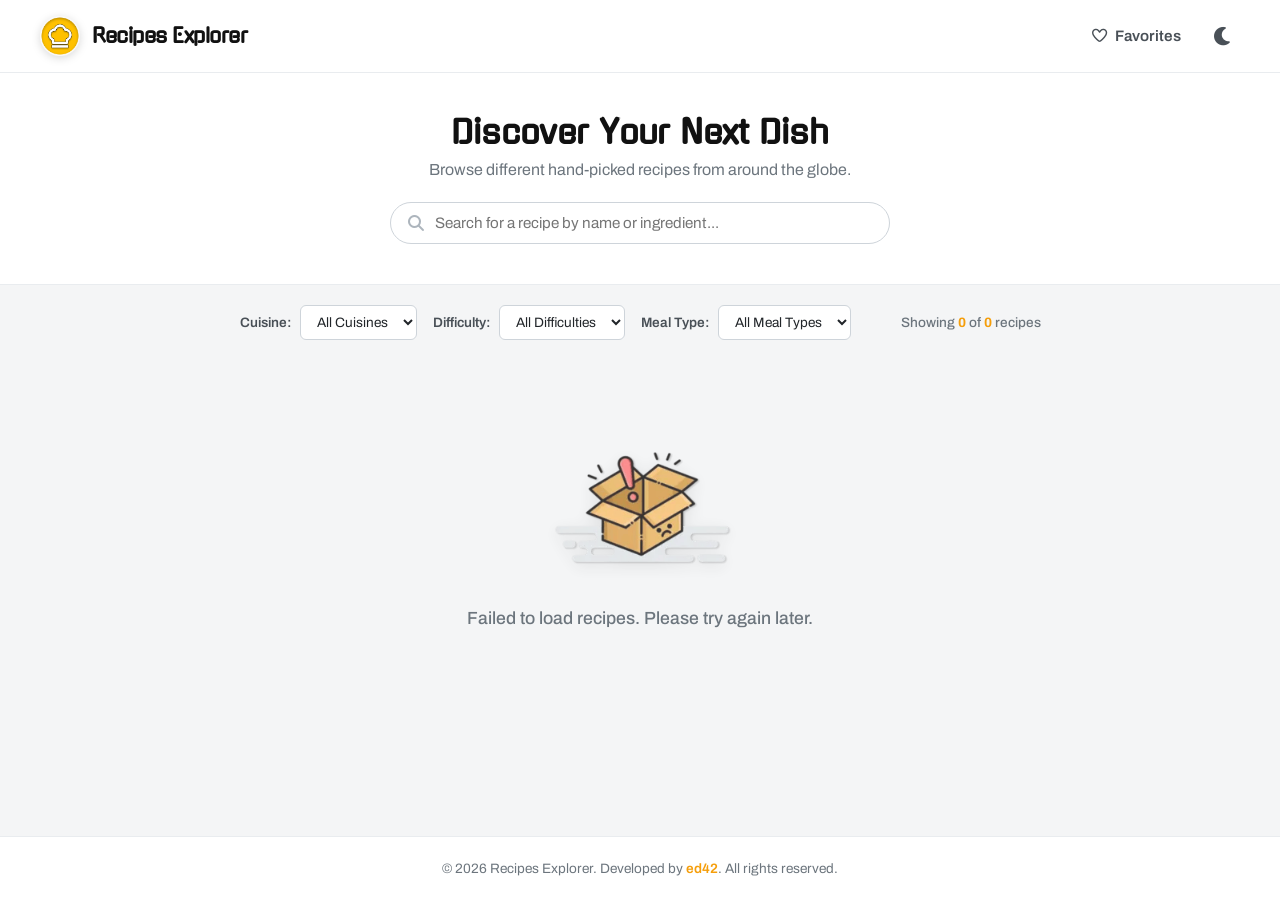
<file: index.html>
<!DOCTYPE html>
<html lang="en">

<head>
    <meta charset="UTF-8">
    <meta name="viewport" content="width=device-width, initial-scale=1.0">
    <title>Recipes Explorer</title>
    <link rel="shortcut icon" href="./assets/imgs/logo/favicon.ico" type="image/x-icon">
    <link rel="stylesheet" href="./assets/css/style.css">
    <link rel="stylesheet" href="./assets/css/fontAwesome.css">
</head>

<body>

    <div id="app-loader">
        <div class="loader-content">
            <img src="./assets/imgs/recipeBook.png" alt="Loading recipes..." class="loader-image">
            <div class="loader-bar-container">
                <div class="loader-bar"></div>
            </div>
            <p class="loader-text">Opening the recipe book...</p>
        </div>
    </div>

    <header>
        <div class="logo">
            <img src="./assets/imgs/logo/logo.png" alt="Logo">
            <h2>Recipes Explorer</h2>
        </div>
        <nav>
            <ul>
                <li><a href="favorites.html"><i class="fa-regular fa-heart"></i> Favorites</a></li>
                <li>
                    <button id="theme-toggle" class="btn-theme" aria-label="Toggle Theme">
                        <i class="fa-solid fa-moon"></i>
                    </button>
                </li>
            </ul>
        </nav>
    </header>

    <main>
        <div class="options">
            <h1>Discover Your Next Dish</h1>
            <p>Browse different hand-picked recipes from around the globe.</p>
            <div class="search">
                <i class="fa-solid fa-magnifying-glass"></i>
                <input type="text" id="search-bar" placeholder="Search for a recipe by name or ingredient..."
                    autocomplete="off">
            </div>
        </div>

        <div class="controls-bar">
            <div class="filters-group">
                <div class="filter-item">
                    <label for="cuisine">Cuisine:</label>
                    <select id="cuisine">
                        <option value="all" selected>All Cuisines</option>
                    </select>
                </div>
                <div class="filter-item">
                    <label for="difficulty">Difficulty:</label>
                    <select id="difficulty">
                        <option value="all" selected>All Difficulties</option>
                    </select>
                </div>
                <div class="filter-item">
                    <label for="mealType">Meal Type:</label>
                    <select id="mealType">
                        <option value="all" selected>All Meal Types</option>
                    </select>
                </div>
            </div>

            <div class="results-meta">
                <p>Showing <span id="found">0</span> of <span id="total">0</span> recipes</p>
            </div>
        </div>

        <div id="recipes"></div>
    </main>

    <footer>
        <p class="copyright">© <span id="date"></span> Recipes Explorer. Developed by <a href="https://ed42.tech"
                target="_blank" rel="noopener noreferrer">ed42</a>. All rights reserved.</p>
    </footer>

    <script src="./assets/js/jquery.js"></script>
    <script src="./assets/js/common.js"></script>
    <script src="./assets/js/index.js"></script>
    <script src="./assets/js/theme.js"></script>
</body>

</html>
</file>
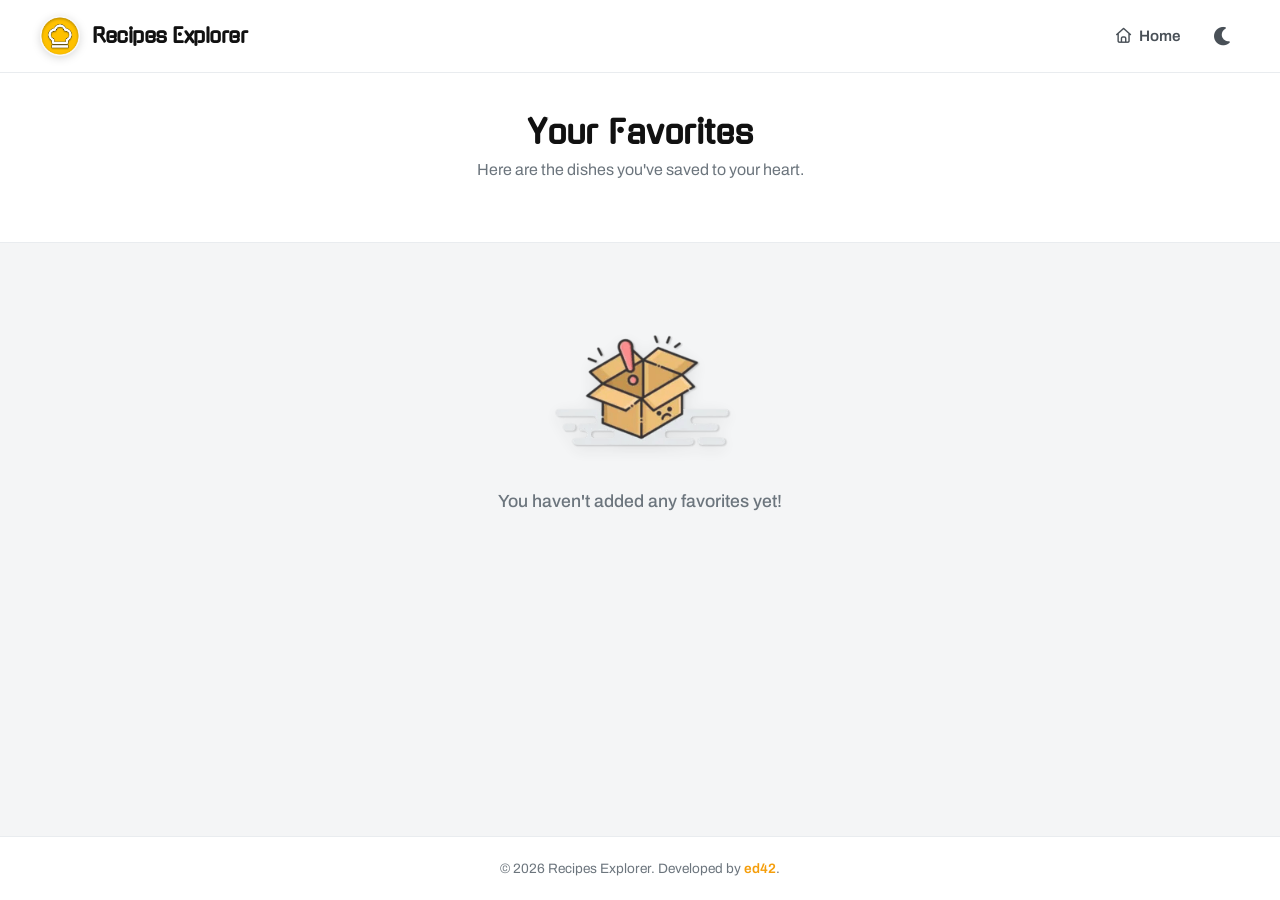
<file: favorites.html>
<!DOCTYPE html>
<html lang="en">

<head>
    <meta charset="UTF-8">
    <meta name="viewport" content="width=device-width, initial-scale=1.0">
    <title>My Favorites | Recipes Explorer</title>
    <link rel="shortcut icon" href="./assets/imgs/logo/favicon.ico" type="image/x-icon">
    <link rel="stylesheet" href="./assets/css/style.css">
    <link rel="stylesheet" href="./assets/css/fontAwesome.css">
</head>

<body>
    <header>
        <div class="logo">
            <img src="./assets/imgs/logo/logo.png" alt="Logo">
            <h2><a href="index.html" style="text-decoration:none; color:inherit;">Recipes Explorer</a></h2>
        </div>
        <nav>
            <ul>
                <li><a href="index.html"><i class="fa-regular fa-house"></i> Home</a></li>
                <li>
                    <button id="theme-toggle" class="btn-theme" aria-label="Toggle Theme">
                        <i class="fa-solid fa-moon"></i>
                    </button>
                </li>
            </ul>
        </nav>
    </header>

    <main>
        <div class="options">
            <h1>Your Favorites</h1>
            <p>Here are the dishes you've saved to your heart.</p>
        </div>

        <div id="recipes"></div>
    </main>

    <footer>
        <p class="copyright">© <span id="date"></span> Recipes Explorer. Developed by <a href="https://ed42.tech"
                target="_blank">ed42</a>.</p>
    </footer>

    <script src="./assets/js/jquery.js"></script>
    <script src="./assets/js/common.js"></script>
    <script src="./assets/js/favorites.js"></script>
    <script src="./assets/js/theme.js"></script>
</body>

</html>
</file>
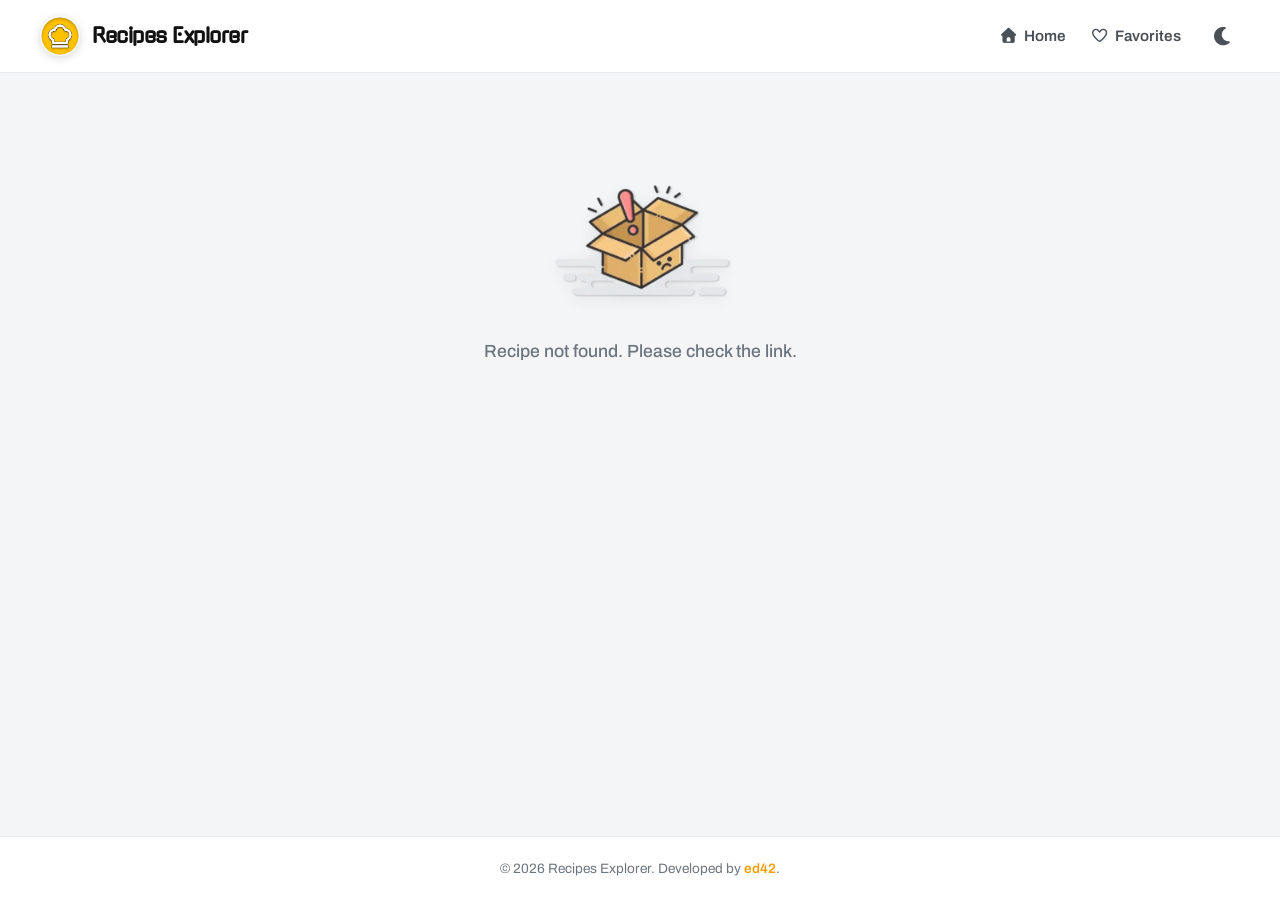
<file: recipe-details.html>
<!DOCTYPE html>
<html lang="en">

<head>
    <meta charset="UTF-8">
    <meta name="viewport" content="width=device-width, initial-scale=1.0">
    <title>Recipe Details | Recipes Explorer</title>
    <link rel="stylesheet" href="./assets/css/style.css">
    <link rel="stylesheet" href="./assets/css/fontAwesome.css">
    <link rel="shortcut icon" href="./assets/imgs/logo/favicon.ico" type="image/x-icon">
</head>

<body>
    <header>
        <div class="logo">
            <img src="./assets/imgs/logo/logo.png" alt="Logo">
            <h2><a href="index.html" style="text-decoration:none; color:inherit;">Recipes Explorer</a></h2>
        </div>
        <nav>
            <ul>
                <li><a href="index.html"><i class="fa-solid fa-house"></i> Home</a></li>
                <li><a href="favorites.html"><i class="fa-regular fa-heart"></i> Favorites</a></li>
                <li>
                    <button id="theme-toggle" class="btn-theme" aria-label="Toggle Theme">
                        <i class="fa-solid fa-moon"></i>
                    </button>
                </li>
            </ul>
        </nav>
    </header>

    <main>
        <div id="recipe-container" style="max-width: 900px; margin: 40px auto; padding: 0 20px;">
            <div class="status-msg">Loading recipe details...</div>
        </div>
    </main>

    <footer>
        <p class="copyright">© <span id="date"></span> Recipes Explorer. Developed by <a href="https://ed42.tech"
                target="_blank">ed42</a>.</p>
    </footer>

    <script src="./assets/js/jquery.js"></script>
    <script src="./assets/js/common.js"></script>
    <script src="./assets/js/details.js"></script>
    <script src="./assets/js/theme.js"></script>
</body>

</html>
</file>
<file: assets/css/style.css>
/* === 1. FONTS & DESIGN TOKENS === */
@font-face {
    font-family: 'Gugi';
    src: url('../fonts/Gugi/Gugi-Regular.ttf');
    font-display: swap;
}

@font-face {
    font-family: 'Archivo';
    src: url("../fonts/Archivo/Archivo-VariableFont_wdth\,wght.ttf");
    font-display: swap;
}

:root {
    /* Brand Colors */
    --brand-color: #f59e0b;
    --brand-hover: #d97706;
    --brand-light: rgba(245, 158, 11, 0.15);

    --bg-main: #f4f5f6;
    --bg-white: #ffffff;
    --bg-light: #f8f9fa;
    --bg-muted: #e9ecef;
    --border-light: #f1f3f5;
    --border-main: #e9ecef;
    --border-dark: #ced4da;

    /* Text Colors */
    --text-dark: #111111;
    --text-main: #212529;
    --text-secondary: #495057;
    --text-muted: #6c757d;
    --text-light: #adb5bd;
    --text-white: #ffffff;

    /* Typography */
    --font-title: 'Gugi', cursive, sans-serif;
    --font-body: 'Archivo', -apple-system, BlinkMacSystemFont, "Segoe UI", Roboto, sans-serif;

    /* Shadows & Effects */
    --shadow-sm: 0 2px 8px rgba(0, 0, 0, 0.04);
    --shadow-md: 0 8px 24px rgba(0, 0, 0, 0.08);
    --shadow-logo: 0 2px 4px rgba(0, 0, 0, 0.15);
    --loader-shadow: rgba(0, 0, 0, 0.13);
    
    /* Border Radii */
    --radius-sm: 4px;
    --radius-md: 6px;
    --radius-lg: 12px;
    --radius-pill: 50px;

    /* Transitions */
    --transition-fast: all 0.2s ease;
}

[data-theme="dark"] {
    --bg-main: #121212;
    --bg-white: #1e1e1e;
    --bg-light: #2a2a2a;
    --bg-muted: #2a2a2a;
    --border-light: #2c2c2c;
    --border-main: #333333;
    --border-dark: #444444;

    /* Text Colors */
    --text-dark: #ffffff;
    --text-main: #e0e0e0;
    --text-secondary: #b0b0b0;
    --text-muted: #888888;
    --text-light: #666666;

    --loader-shadow: rgba(255, 255, 255, 0.58);
}

/* === 2. RESET & BASE STYLES === */
* {
    padding: 0;
    margin: 0;
    box-sizing: border-box;
}

body {
    min-height: 100vh;
    width: 100vw;
    background: var(--bg-main);
    font-family: var(--font-body);
    color: var(--text-main);
    overflow-x: hidden;
    display: flex;
    flex-direction: column;
    transition: background-color 0.2s ease, color 0.2s ease;
}

main {
    flex: 1;
}

h1, h2, .logo h2, .details-title {
    font-family: var(--font-title);
    font-weight: 700;
    color: var(--text-dark);
}

/* === 3. HEADER & NAVIGATION === */
header {
    display: flex;
    justify-content: space-between;
    align-items: center;
    padding: 16px 40px;
    background: var(--bg-white);
    border-bottom: 1px solid var(--border-main);
    position: sticky;
    top: 0;
    z-index: 100;
    transition: background-color 0.2s ease, border-color 0.2s ease;
}

header .logo {
    display: flex;
    align-items: center;
    gap: 12px;
}

header .logo img {
    width: 40px;
    height: 40px;
    object-fit: contain;
    filter: drop-shadow(var(--shadow-logo));
}

header .logo h2 {
    font-size: 1.25rem;
    letter-spacing: -0.5px;
}

header nav ul {
    display: flex;
    list-style: none;
    gap: 24px;
    align-items: center;
}

header nav ul li a {
    text-decoration: none;
    color: var(--text-secondary);
    font-weight: 600;
    font-size: 0.95rem;
    transition: var(--transition-fast);
    display: flex;
    align-items: center;
    gap: 6px;
}

header nav ul li a:hover {
    color: var(--brand-color);
}

.btn-theme {
    background: transparent;
    border: none;
    color: var(--text-secondary);
    font-size: 1.15rem;
    cursor: pointer;
    padding: 6px;
    border-radius: var(--radius-md);
    transition: var(--transition-fast);
    display: flex;
    align-items: center;
    justify-content: center;
}

.btn-theme:hover .fa-moon {
    color: #8931dc;
}

.btn-theme:hover .fa-sun {
    color: #f59e0b;
}

/* === 4. SEARCH & FILTER CONTROLS === */
.options {
    background: var(--bg-white);
    padding: 40px 20px;
    text-align: center;
    border-bottom: 1px solid var(--border-main);
    transition: background-color 0.2s ease, border-color 0.2s ease;
}

.options h1 {
    font-size: 2rem;
    margin-bottom: 8px;
}

.options p {
    color: var(--text-muted);
    margin-bottom: 24px;
    font-size: 1rem;
}

.search {
    max-width: 500px;
    margin: 0 auto;
    position: relative;
}

.search i {
    position: absolute;
    left: 16px;
    top: 50%;
    transform: translateY(-50%);
    color: var(--text-light);
}

.search input {
    width: 100%;
    padding: 12px 16px 12px 44px;
    border: 1px solid var(--border-dark);
    border-radius: var(--radius-pill);
    background: var(--bg-white);
    color: var(--text-main);
    font-family: var(--font-body);
    font-size: 0.95rem;
    outline: none;
    transition: var(--transition-fast);
}

.search input:focus {
    border-color: var(--brand-color);
    box-shadow: 0 0 0 3px var(--brand-light);
}

.controls-bar {
    max-width: 1400px;
    margin: 0 auto;
    padding: 20px;
    display: flex;
    justify-content: center;
    align-items: center;
    flex-wrap: wrap;
    gap: 50px;
}

.filters-group {
    display: flex;
    gap: 16px;
    flex-wrap: wrap;
    justify-content: center;
}

.filter-item {
    display: flex;
    align-items: center;
    gap: 8px;
}

.filter-item label {
    font-size: 0.85rem;
    font-weight: 600;
    color: var(--text-secondary);
}

.filter-item select {
    padding: 8px 12px;
    border: 1px solid var(--border-dark);
    border-radius: var(--radius-md);
    background: var(--bg-white);
    font-family: var(--font-body);
    font-size: 0.85rem;
    color: var(--text-main);
    outline: none;
    cursor: pointer;
    transition: var(--transition-fast);
}

.filter-item select:focus {
    border-color: var(--brand-color);
}

.results-meta p {
    font-size: 0.85rem;
    color: var(--text-muted);
    font-weight: 500;
}

.results-meta span {
    font-weight: 700;
    color: var(--brand-color);
}

/* === 5. RECIPE GRID & CARDS === */
#recipes {
    display: grid;
    grid-template-columns: repeat(auto-fill, minmax(300px, 1fr));
    gap: 24px;
    max-width: 1400px;
    margin: 0 auto;
    padding: 20px;
}

.card {
    background: var(--bg-white);
    border-radius: var(--radius-lg);
    border: 1px solid var(--border-main);
    box-shadow: var(--shadow-sm);
    overflow: hidden;
    display: flex;
    flex-direction: column;
    transition: var(--transition-fast);
}

.card:hover {
    transform: translateY(-4px);
    box-shadow: var(--shadow-md);
}

.card-header {
    position: relative;
    height: 200px;
    width: 100%;
    background: var(--bg-muted);
}

.card-header img {
    width: 100%;
    height: 100%;
    object-fit: cover;
}

.card-header .cuisine,
.card-header .btn-favorite {
    position: absolute;
    top: 12px;
    background: rgba(33, 37, 41, 0.75);
    color: #ffffff;
    backdrop-filter: blur(4px);
}

.card-header .cuisine {
    left: 12px;
    padding: 4px 10px;
    border-radius: var(--radius-sm);
    font-size: 0.75rem;
    font-weight: 600;
    letter-spacing: 0.5px;
}

.card-header .btn-favorite {
    right: 12px;
    border: none;
    width: 32px;
    height: 32px;
    border-radius: 50%;
    display: flex;
    align-items: center;
    justify-content: center;
    cursor: pointer;
    font-size: 0.9rem;
    transition: var(--transition-fast);
}

.card-header .btn-favorite:hover,
.card-header .btn-favorite.active {
    background: var(--bg-white);
    color: var(--brand-color);
}

.card-header .btn-favorite:hover {
    transform: scale(1.1);
}

.card-header .btn-favorite.active i {
    font-weight: 900;
}

.card-body {
    padding: 16px;
    display: flex;
    flex-direction: column;
    flex-grow: 1;
    justify-content: space-between;
}

.card-body > div:first-child {
    display: flex;
    justify-content: space-between;
    align-items: center;
    margin-bottom: 8px;
    font-size: 0.8rem;
    color: var(--text-muted);
    font-weight: 600;
}

.card-body .rating {
    color: var(--brand-color);
    font-weight: 700;
}

.card-body .rating .reviews {
    color: var(--text-light);
    font-weight: 400;
}

.card-body h2 {
    font-size: 1.15rem;
    margin-bottom: 12px;
    line-height: 1.4;
}

.card-body > div:nth-child(3) {
    display: flex;
    justify-content: space-between;
    align-items: center;
    font-size: 0.85rem;
    color: var(--text-secondary);
    margin-top: auto;
    padding-top: 12px;
    border-top: 1px solid var(--border-light);
}

.difficulty {
    padding: 2px 8px;
    border-radius: var(--radius-sm);
    font-size: 0.75rem;
    font-weight: 700;
    text-transform: capitalize;
}

.difficulty.easy   { background: #d1fae5; color: #065f46; }
.difficulty.medium { background: #fef3c7; color: #92400e; }
.difficulty.hard   { background: #fee2e2; color: #991b1b; }

[data-theme="dark"] .difficulty.easy   { background: rgba(6, 95, 70, 0.4); color: #6ee7b7; }
[data-theme="dark"] .difficulty.medium { background: rgba(146, 64, 14, 0.4); color: #fcd34d; }
[data-theme="dark"] .difficulty.hard   { background: rgba(153, 27, 27, 0.4); color: #fca5a5; }

.card button.btn-details {
    width: 100%;
    margin-top: 12px;
    padding: 10px;
    background: var(--bg-light);
    border: 1px solid var(--border-dark);
    border-radius: var(--radius-md);
    font-family: var(--font-body);
    color: var(--text-secondary);
    font-weight: 600;
    font-size: 0.85rem;
    cursor: pointer;
    transition: var(--transition-fast);
}

.card button.btn-details:hover {
    background: var(--brand-color);
    color: #ffffff;
    border-color: var(--brand-color);
}

/* === 6. RECIPE DETAILS PAGE & UTILITIES === */
.recipe-details-card {
    padding: 24px;
}

.details-hero-img {
    width: 100%;
    height: 350px;
    object-fit: cover;
    border-radius: var(--radius-md);
    margin-bottom: 20px;
}

.details-title {
    font-size: 1.8rem;
    margin-bottom: 16px;
}

.details-meta-grid {
    display: flex;
    flex-wrap: wrap;
    justify-content: center;
    gap: 16px;
    margin-bottom: 24px;
    color: var(--text-secondary);
    font-size: 0.95rem;
}

.details-subtitle {
    margin: 20px 0 10px;
    color: var(--text-dark);
}

.details-list {
    padding-left: 20px;
    line-height: 1.8;
    color: var(--text-main);
}

.ingredients-list {
    margin-bottom: 24px;
}

.instructions-list {
    margin-bottom: 30px;
}

.instructions-list li {
    margin-bottom: 8px;
}

.icon-brand { color: var(--brand-color); }
.icon-star  { color: var(--brand-color); }

.status-msg {
    grid-column: 1 / -1;
    text-align: center;
    padding: 60px 20px;
    font-size: 1.1rem;
    color: var(--text-muted);
    font-weight: 500;
}

/* === 7. FOOTER === */
footer {
    background: var(--bg-white);
    border-top: 1px solid var(--border-main);
    padding: 24px 40px;
    text-align: center;
    margin-top: auto;
    transition: background-color 0.2s ease, border-color 0.2s ease;
}

footer .copyright {
    font-size: 0.85rem;
    color: var(--text-muted);
}

footer .copyright a {
    color: var(--brand-color);
    text-decoration: none;
    font-weight: 600;
}

footer .copyright a:hover {
    text-decoration: underline;
}

/* === 8. EMPTY & ERROR STATE WITH IMAGE === */
.empty-state {
    grid-column: 1 / -1;
    display: flex;
    flex-direction: column;
    align-items: center;
    justify-content: center;
    padding: 60px 20px;
    text-align: center;
}

.empty-state-img {
    max-width: 200px;
    height: auto;
    margin-bottom: 20px;
    opacity: 0.8;
    filter: drop-shadow(0 4px 8px rgba(0,0,0,0.1));
}

.empty-state-msg {
    font-size: 1.1rem;
    color: var(--text-muted);
    font-weight: 500;
    max-width: 400px;
    line-height: 1.5;
}

#recipe-container .empty-state {
    grid-column: auto;
    max-width: 600px;
    margin: 0 auto;
}

/* === 9. LOADING SPLASH SCREEN === */
#app-loader {
    position: fixed;
    top: 0;
    left: 0;
    width: 100vw;
    height: 100vh;
    background: var(--bg-main);
    display: flex;
    align-items: center;
    justify-content: center;
    z-index: 9999;
    transition: opacity 0.6s ease, visibility 0.6s ease;
}

#app-loader.hidden {
    opacity: 0;
    visibility: hidden;
    pointer-events: none;
}

.loader-content {
    text-align: center;
    max-width: 500px;
    padding: 20px;
}

.loader-image {
    width: 100%;
    max-width: 420px;
    height: auto;
    margin-bottom: 30px;
    filter: drop-shadow(0 8px 42px var(--loader-shadow));
}

.loader-bar-container {
    width: 100%;
    height: 6px;
    background: var(--bg-muted);
    border-radius: 10px;
    overflow: hidden;
    margin-bottom: 16px;
    border: 1px solid var(--border-light);
}

.loader-bar {
    width: 0%;
    height: 100%;
    background: linear-gradient(90deg, var(--brand-color), #fbbf24, var(--brand-color));
    background-size: 200% 100%;
    border-radius: 10px;
    animation: loadProgress 2s ease-in-out forwards;
}

@keyframes loadProgress {
    0% { width: 0%; background-position: 0% 0%; }
    50% { width: 75%; background-position: 50% 0%; }
    100% { width: 100%; background-position: 100% 0%; }
}

.loader-text {
    font-family: var(--font-body);
    color: var(--text-muted);
    font-size: 0.95rem;
    font-weight: 500;
    letter-spacing: 0.3px;
    margin-top: 4px;
}

[data-theme="dark"] .loader-bar {
    background: linear-gradient(90deg, var(--brand-color), #fcd34d, var(--brand-color));
}
</file>
